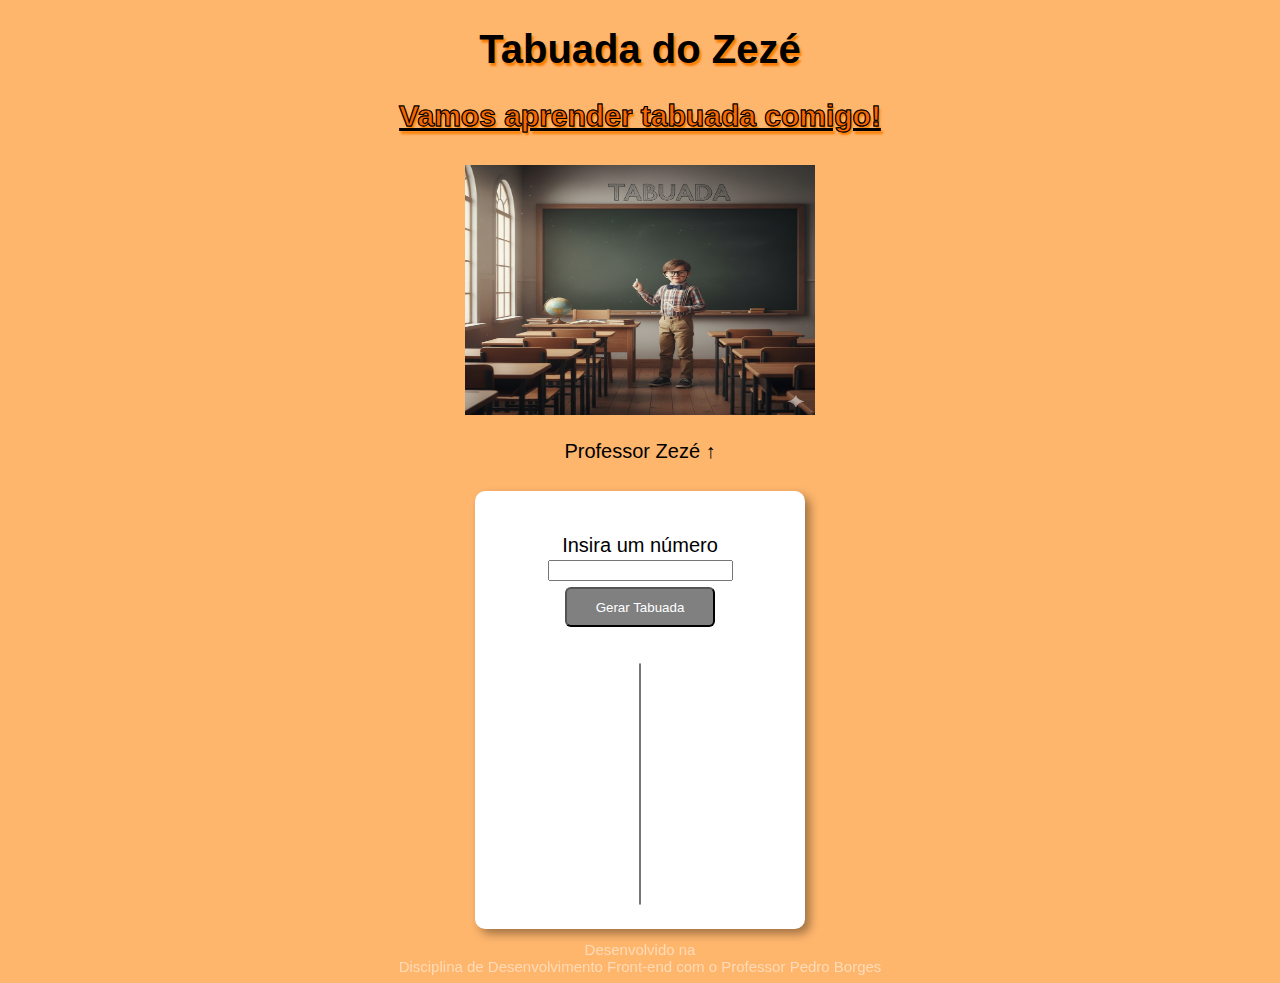
<file: index.html>
<!DOCTYPE html>
<html lang="pt-br">
<head>
    <meta charset="UTF-8">
    <meta http-equiv="X-UA-Compatible" content="IE=edge">
    <meta name="viewport" content="width=device-width, initial-scale=1.0">
    <title>Tabuada</title>
    <link rel="stylesheet" href="estilo.css">
</head>
<body>
    <header>
        <h1>Tabuada do Zezé</h1>
        <h2 id='subtitulo'> Vamos aprender tabuada comigo! </h2>
            <div>
         <img src="./criança-tabuada.png" alt="imagem da criança tabuada" width='350' height="250">
         <p id="Zezé"> Professor Zezé &uarr; </p>
    </div>


    </header>
    <section>
        <div>
            <p>
                Insira um número <br>
                <input type="number" id="txtnum"> <br>
                <button onclick="tabuada()">Gerar Tabuada</button>
            </p>
        </div>

        <div>
            <select name="tabuada" id="seltab" size="15">

            </select>
        </div>
    </section>
    <footer>
        Desenvolvido na <br>
        <a href="https://github.com/Dudives/Front-end"
        >Disciplina de Desenvolvimento Front-end com o Professor Pedro Borges
        
    </a>
    </footer>
    <script src="script.js"></script>
</body>

</html>
</file>
<file: estilo.css>
body{
    background: #feb56c;
    font: normal 15pt Arial;
}

header{
    color: rgb(0, 0, 0);
    text-align: center;
    text-shadow: #f87c00 2px 3px 2px
    
}

/*Utilizei um 'id' para personalizar apenas o subtítulo da página */
#subtitulo {text-decoration: underline;
    -webkit-text-stroke-width: 1px; /* Largura do contorno */
    -webkit-text-stroke-color: #000; /* Cor do contorno */
            color: rgb(249, 104, 0) ;}
           
           
#Zezé { color: #000000;
text-shadow: none; 
}
section{
    background: white;
    border-radius: 10px;
    padding: 15px;
    width: 300px;
    margin: auto;
    box-shadow: 5px 5px 10px rgba(0, 0, 0, 0.363);
}

div{
    text-align: center;
    padding: 8px;
}

footer{
    color: white;
    text-align: center;
    font-style: arial;
    margin-top: 12px;
    font-size: 15px;
    opacity: 0.5;
    transition: opacity 400ms;
}

footer:hover{
    opacity: 1;
}

a{ 
    text-decoration: none;
    background-color: var(--bg-color);
    color: var(--text-color);
}

button{
    height: 40px;
    width: 150px;
    align-items: center;
    margin-top: 6px;
    border-radius: 6px;
    color: white;
    background-color: gray;
    transition: background 400ms;
}

button:hover{
    background: rgb(179, 177, 177);
}

table{
    margin: auto;
}

input{
    text-align: center;
}
</file>
